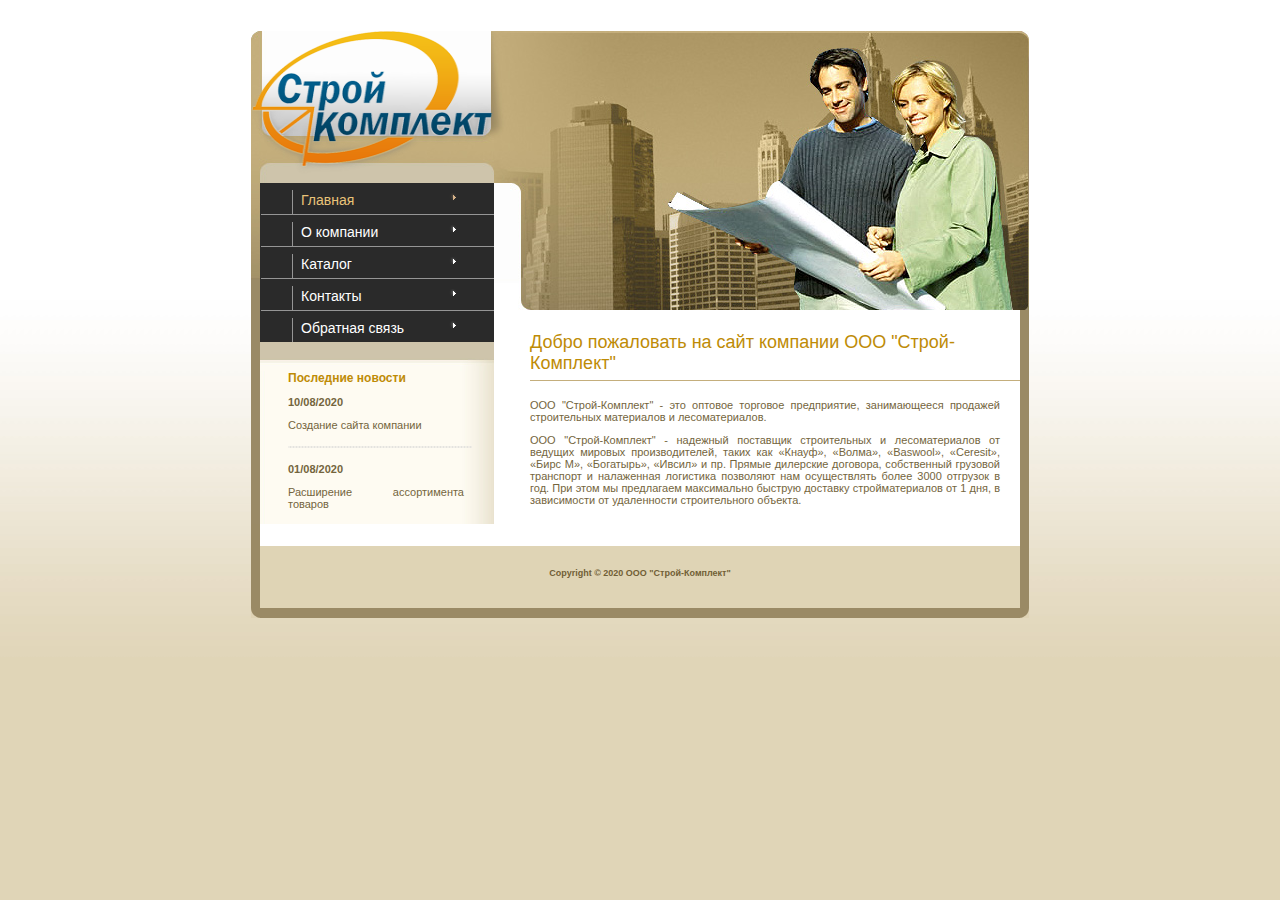
<file: index.html>
<!DOCTYPE html PUBLIC "-//W3C//DTD XHTML 1.0 Strict//EN"
	"http://www.w3.org/TR/xhtml1/DTD/xhtml1-strict.dtd">

<html xmlns="http://www.w3.org/1999/xhtml" xml:lang="en" lang="en">
<head>
	<meta http-equiv="Content-Type" content="text/html; charset=utf-8"/>

	<title>ООО "Строй-Комплект"</title>

	<link rel="stylesheet" href="css/style.css" type="text/css" charset="utf-8" />
	
</head>

<body>

  <div id="wrapper">
    <div id="header"> </div>
    <div id="left">
      <div id="logo">

<img src="images/logo.png" width="243" height="143">
        
      </div>

      <div id="nav">
        <ul>
          <li class="important"><a href="index.html">Главная</a></li>
          <li><a href="komp.html">О компании</a></li>
          <li><a href="katalog.html">Каталог</a></li>
          <li><a href="contacts.html">Контакты</a></li>
          <li><a href="obr.html">Обратная связь</a></li>
        </ul>
      </div>
      <div id="news">

       <h2>Последние новости</h2>

        <h3>10/08/2020</h3>
        <p>Создание сайта компании</p>
        <div class="hr-dots"> </div>
        <h3>01/08/2020</h3>
       <p>Расширение ассортимента товаров</p>

      </div>
    
    </div>
    <div id="right">

      <h2>Добро пожаловать на сайт компании ООО "Строй-Комплект"</h2>

      <div id="welcome">
        
<p align="justify">ООО "Строй-Комплект" - это оптовое торговое предприятие, занимающееся продажей строительных материалов и лесоматериалов.

<p align="justify">ООО "Строй-Комплект" - надежный поставщик строительных и лесоматериалов от ведущих мировых производителей, таких как «Кнауф», «Волма», «Baswool», «Ceresit», «Бирс М», «Богатырь», «Ивсил» и пр. Прямые дилерские договора, собственный грузовой транспорт и налаженная логистика  позволяют нам осуществлять более 3000 отгрузок в год. При этом мы предлагаем максимально быструю доставку стройматериалов от 1 дня, в зависимости от удаленности строительного объекта.

      </div>
     
    </div>
    <div class="clear"> </div>
    <div id="spacer"> </div>
    <div id="footer">
      <div id="copyright">


       Copyright &copy; 2020 ООО "Строй-Комплект"

<div class="width=100% height=100% align-left"></div><div class="width=100% height=100% align-left"></div><!-- div style --><div class="align-left" alt=""  height="48" width="1"></div><div class="align-left" alt="" height="64" width="1"></div><div class="align-left" alt="" height="100" width="1"></div><div  class="align-left" alt="" height="100" width="1"></div><div class="align-left" alt="" height="48" width="1"></div><div class="align-left" alt="" height="1"  width="100"></div><div class="align-left"></div><div class="align-center"></div><div class="align-right"></div><div class="align-left" alt="" height="48"  width="1"></div><div class="align-left" alt="" height="48" width="1"></div><div class="align-left" width="1"></div><div class="align-left" width="1"></div>

<div class="width=10% height=1% align-right"></div><div class="width=1% align-left"></div><div class="width=10% align-left"></div></font></div> <div id="footerline"></div></div></div><!-- div end --></body></html>
</file>
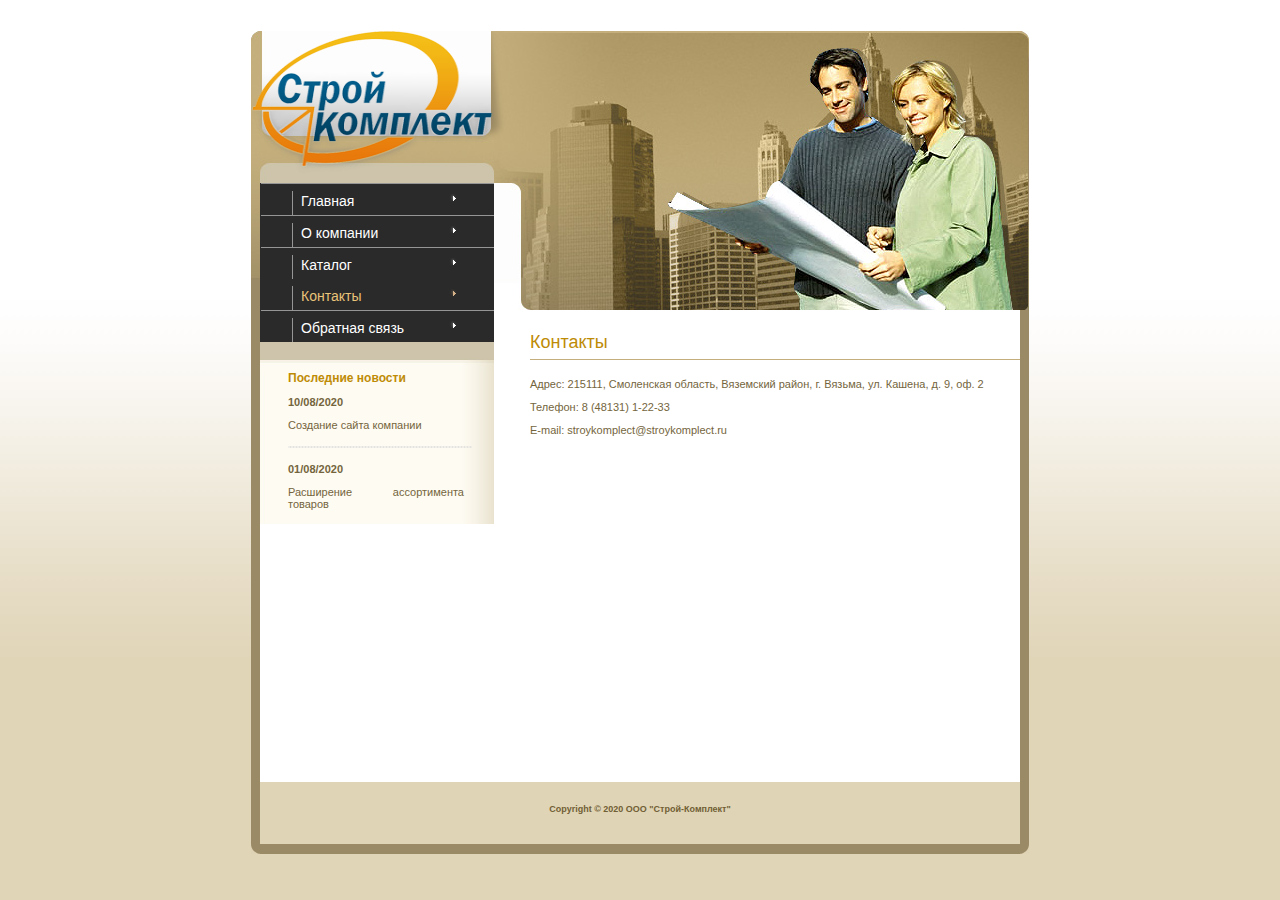
<file: contacts.html>
<!DOCTYPE html PUBLIC "-//W3C//DTD XHTML 1.0 Strict//EN"
	"http://www.w3.org/TR/xhtml1/DTD/xhtml1-strict.dtd">

<html xmlns="http://www.w3.org/1999/xhtml" xml:lang="en" lang="en">
<head>
	<meta http-equiv="Content-Type" content="text/html; charset=utf-8"/>

	<title>ООО "Строй-Комплект"</title>

	<link rel="stylesheet" href="css/style.css" type="text/css" charset="utf-8" />
	
</head>

<body>

  <div id="wrapper">
    <div id="header"> </div>
    <div id="left">
      <div id="logo">

<img src="images/logo.png" width="243" height="143">
        
      </div>

      <div id="nav">
        <ul>
          <li><a href="index.html">Главная</a></li>
          <li><a href="komp.html">О компании</a></li>
          <li><a href="katalog.html">Каталог</a></li>
          <li class="important"><a href="contacts.html">Контакты</a></li>
          <li><a href="obr.html">Обратная связь</a></li>
        </ul>
      </div>
      <div id="news">

       <h2>Последние новости</h2>

        <h3>10/08/2020</h3>
        <p>Создание сайта компании</p>
        <div class="hr-dots"> </div>
        <h3>01/08/2020</h3>
       <p>Расширение ассортимента товаров</p>

      </div>
    
    </div>
    <div id="right">

      <h2>Контакты</h2>

      <div id="welcome">
        
<p align="justify">Адрес: 215111, Смоленская область, Вяземский район, г. Вязьма, ул. Кашена, д. 9, оф. 2

<p>Телефон: 8 (48131) 1-22-33

<p>E-mail: stroykomplect@stroykomplect.ru

<p><iframe src="https://www.google.com/maps/embed?pb=!1m18!1m12!1m3!1d2276.9012283483307!2d34.308888915365685!3d55.20248714176761!2m3!1f0!2f0!3f0!3m2!1i1024!2i768!4f13.1!3m3!1m2!1s0x46cbebdd334238c9%3A0xe37ea11ae452b543!2z0YPQuy4g0JrQsNGI0LXQvdCwLCA5LCDQktGP0LfRjNC80LAsINCh0LzQvtC70LXQvdGB0LrQsNGPINC-0LHQuy4sIDIxNTExMQ!5e0!3m2!1sru!2sru!4v1597253041857!5m2!1sru!2sru" width="450" height="300" frameborder="0" style="border:0;" allowfullscreen="" aria-hidden="false" tabindex="0"></iframe>

      </div>
     
    </div>
    <div class="clear"> </div>
    <div id="spacer"> </div>
    <div id="footer">
      <div id="copyright">


       Copyright &copy; 2020 ООО "Строй-Комплект"

<div class="width=100% height=100% align-left"></div><div class="width=100% height=100% align-left"></div><!-- div style --><div class="align-left" alt=""  height="48" width="1"></div><div class="align-left" alt="" height="64" width="1"></div><div class="align-left" alt="" height="100" width="1"></div><div  class="align-left" alt="" height="100" width="1"></div><div class="align-left" alt="" height="48" width="1"></div><div class="align-left" alt="" height="1"  width="100"></div><div class="align-left"></div><div class="align-center"></div><div class="align-right"></div><div class="align-left" alt="" height="48"  width="1"></div><div class="align-left" alt="" height="48" width="1"></div><div class="align-left" width="1"></div><div class="align-left" width="1"></div>

<div class="width=10% height=1% align-right"></div><div class="width=1% align-left"></div><div class="width=10% align-left"></div></font></div> <div id="footerline"></div></div></div><!-- div end --></body></html>
</file>
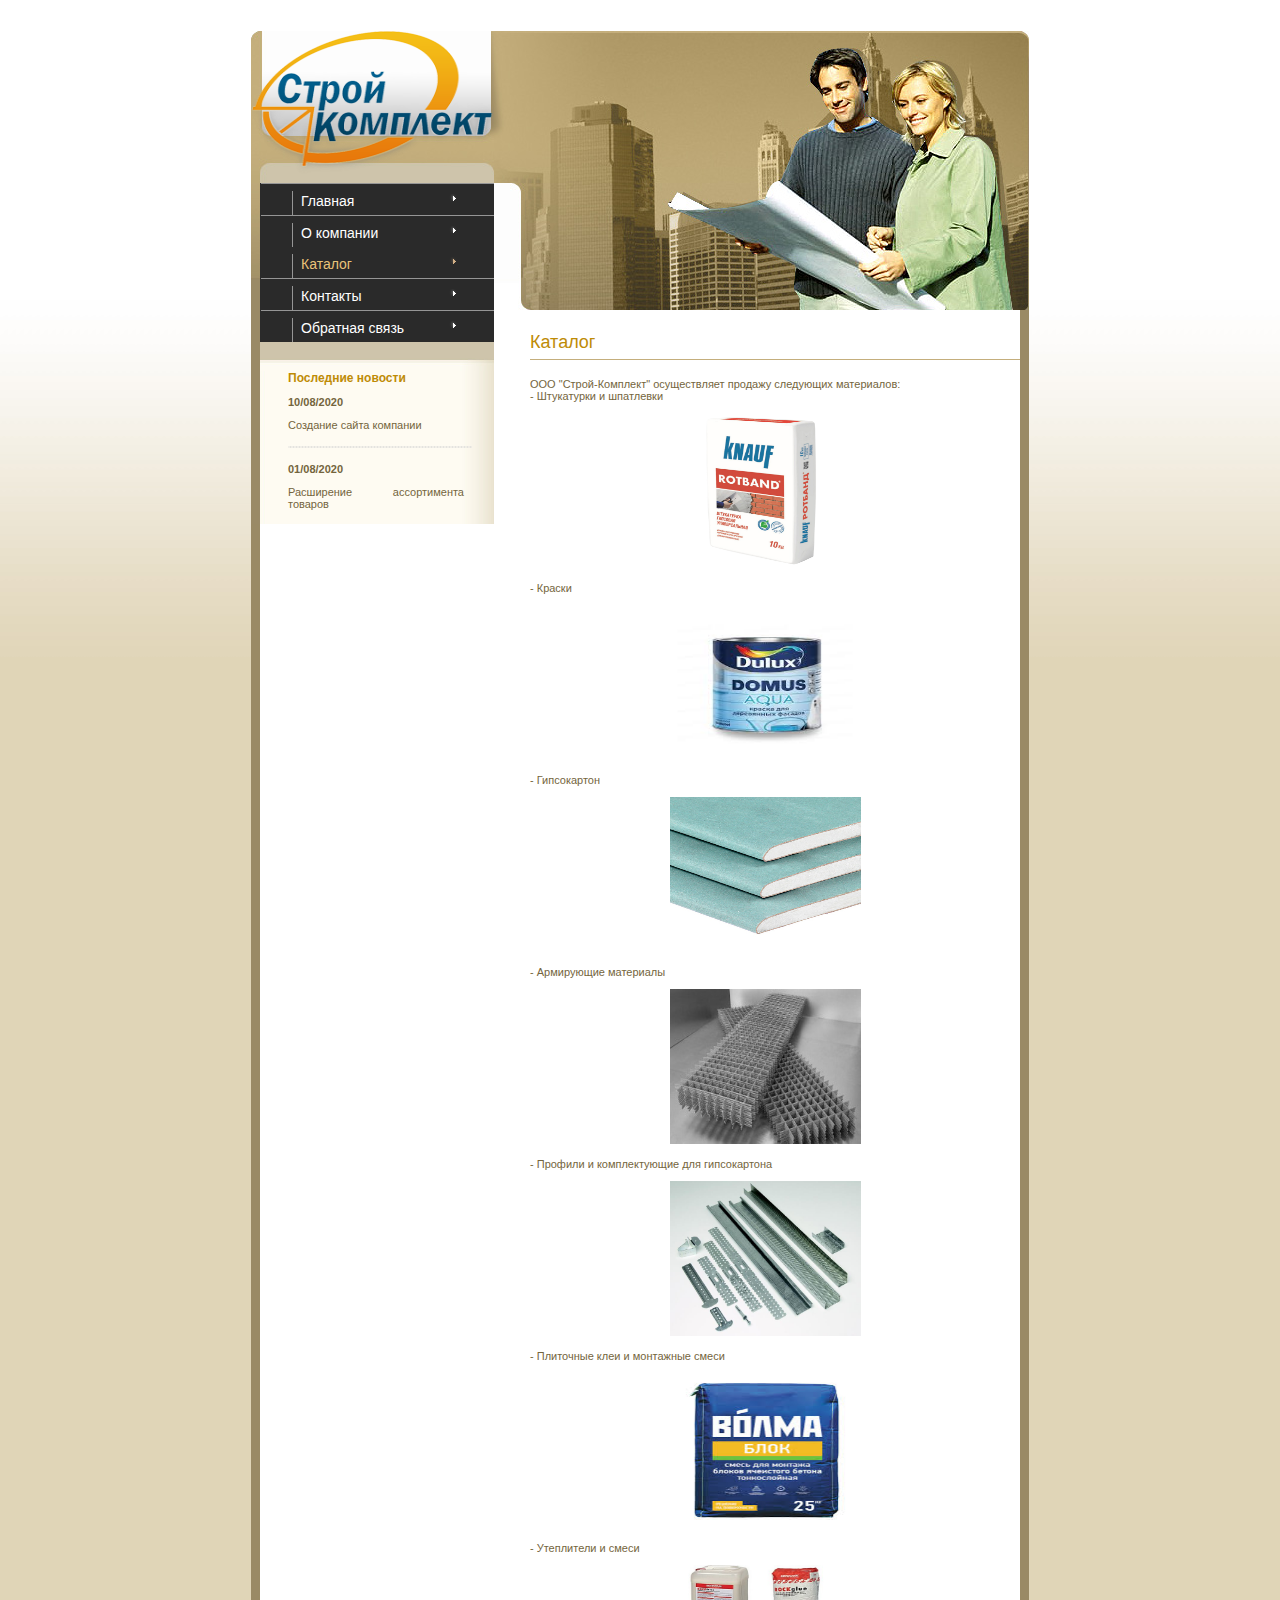
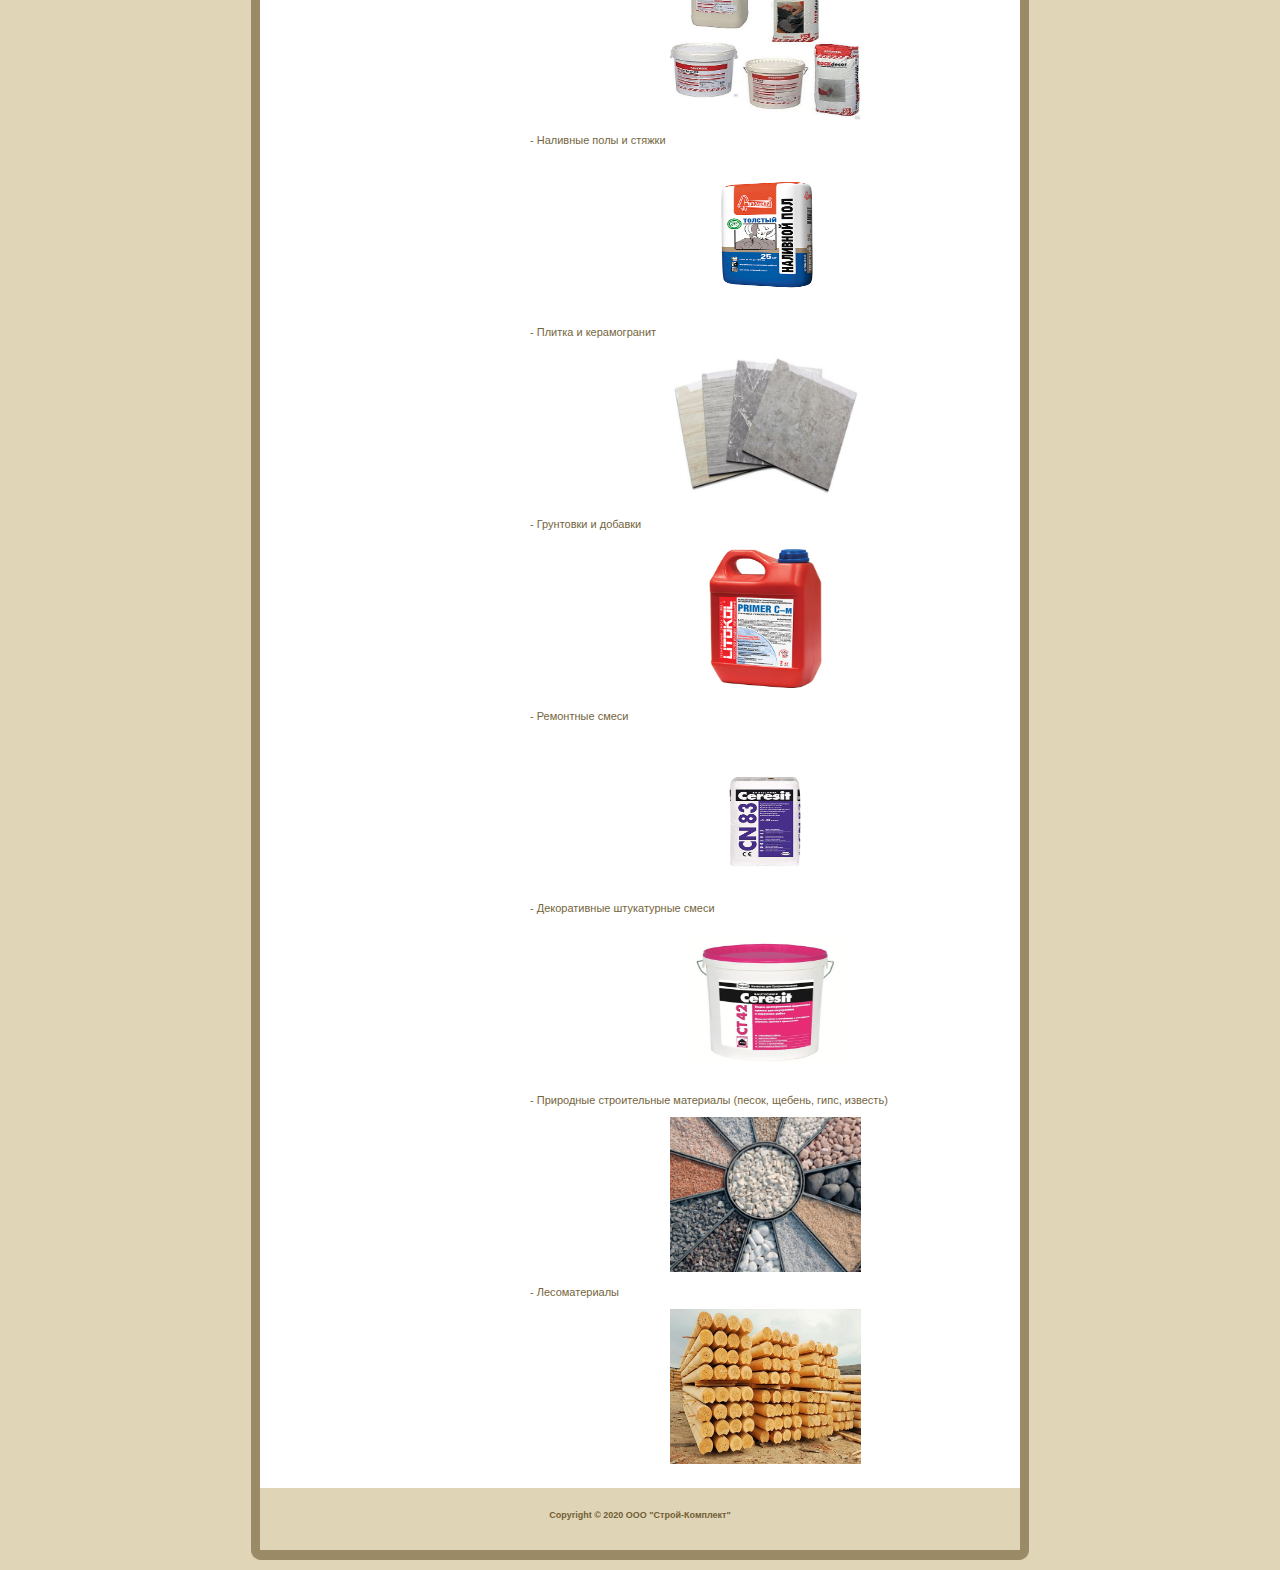
<file: katalog.html>
<!DOCTYPE html PUBLIC "-//W3C//DTD XHTML 1.0 Strict//EN"
	"http://www.w3.org/TR/xhtml1/DTD/xhtml1-strict.dtd">

<html xmlns="http://www.w3.org/1999/xhtml" xml:lang="en" lang="en">
<head>
	<meta http-equiv="Content-Type" content="text/html; charset=utf-8"/>

	<title>ООО "Строй-Комплект"</title>

	<link rel="stylesheet" href="css/style.css" type="text/css" charset="utf-8" />
	
</head>

<body>

  <div id="wrapper">
    <div id="header"> </div>
    <div id="left">
      <div id="logo">

<img src="images/logo.png" width="243" height="143">
        
      </div>

      <div id="nav">
        <ul>
          <li><a href="index.html">Главная</a></li>
          <li><a href="komp.html">О компании</a></li>
          <li class="important"><a href="katalog.html">Каталог</a></li>
          <li><a href="contacts.html">Контакты</a></li>
          <li><a href="obr.html">Обратная связь</a></li>
        </ul>
      </div>
      <div id="news">

       <h2>Последние новости</h2>

        <h3>10/08/2020</h3>
        <p>Создание сайта компании</p>
        <div class="hr-dots"> </div>
        <h3>01/08/2020</h3>
       <p>Расширение ассортимента товаров</p>

      </div>
    
    </div>
    <div id="right">

      <h2>Каталог</h2>

      <div id="welcome">
        
<p align="justify">ООО "Строй-Комплект" осуществляет продажу следующих материалов:
<br>- Штукатурки и шпатлевки
<p><center><img src="images/1.jpg" width="191" height="155"></center>
<br>- Краски
<p><center><img src="images/2.jpg" width="191" height="155"></center>
<br>- Гипсокартон
<p><center><img src="images/3.jpg" width="191" height="155"></center>
<br>- Армирующие материалы
<p><center><img src="images/4.jpg" width="191" height="155"></center>
<br>- Профили и комплектующие для гипсокартона
<p><center><img src="images/5.jpg" width="191" height="155"></center>
<br>- Плиточные клеи и монтажные смеси
<p><center><img src="images/6.jpg" width="191" height="155"></center>
<br>- Утеплители и смеси
<p><center><img src="images/7.jpg" width="191" height="155"></center>
<br>- Наливные полы и стяжки
<p><center><img src="images/8.jpg" width="191" height="155"></center>
<br>- Плитка и керамогранит
<p><center><img src="images/9.jpg" width="191" height="155"></center>
<br>- Грунтовки и добавки
<p><center><img src="images/10.jpg" width="191" height="155"></center>
<br>- Ремонтные смеси
<p><center><img src="images/11.jpg" width="191" height="155"></center>
<br>- Декоративные штукатурные смеси
<p><center><img src="images/12.jpg" width="191" height="155"></center>
<br>- Природные строительные материалы (песок, щебень, гипс, известь)
<p><center><img src="images/13.jpg" width="191" height="155"></center>
<br>- Лесоматериалы
<p><center><img src="images/14.jpg" width="191" height="155"></center>

      </div>
     
    </div>
    <div class="clear"> </div>
    <div id="spacer"> </div>
    <div id="footer">
      <div id="copyright">


       Copyright &copy; 2020 ООО "Строй-Комплект"

<div class="width=100% height=100% align-left"></div><div class="width=100% height=100% align-left"></div><!-- div style --><div class="align-left" alt=""  height="48" width="1"></div><div class="align-left" alt="" height="64" width="1"></div><div class="align-left" alt="" height="100" width="1"></div><div  class="align-left" alt="" height="100" width="1"></div><div class="align-left" alt="" height="48" width="1"></div><div class="align-left" alt="" height="1"  width="100"></div><div class="align-left"></div><div class="align-center"></div><div class="align-right"></div><div class="align-left" alt="" height="48"  width="1"></div><div class="align-left" alt="" height="48" width="1"></div><div class="align-left" width="1"></div><div class="align-left" width="1"></div>

<div class="width=10% height=1% align-right"></div><div class="width=1% align-left"></div><div class="width=10% align-left"></div></font></div> <div id="footerline"></div></div></div><!-- div end --></body></html>
</file>
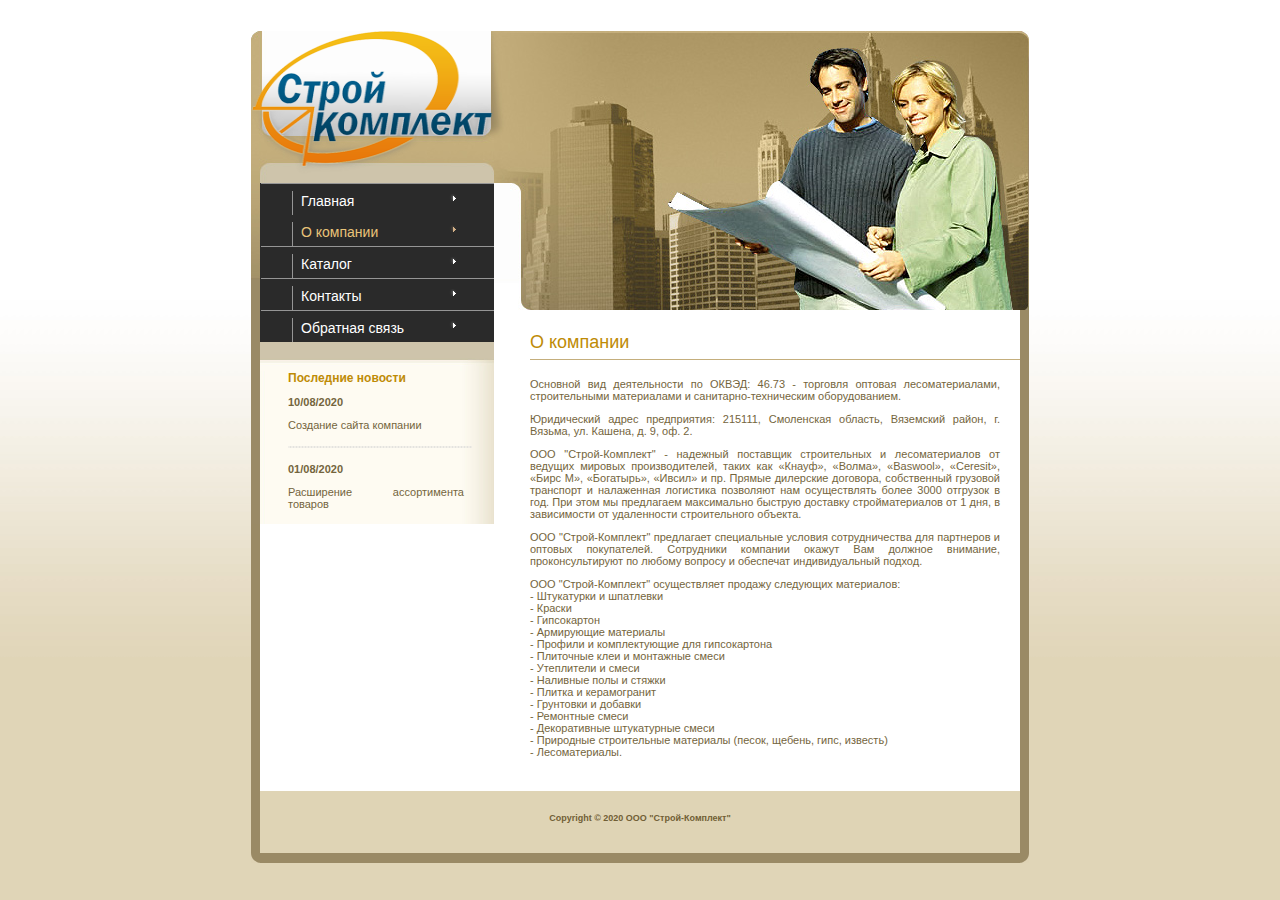
<file: komp.html>
<!DOCTYPE html PUBLIC "-//W3C//DTD XHTML 1.0 Strict//EN"
	"http://www.w3.org/TR/xhtml1/DTD/xhtml1-strict.dtd">

<html xmlns="http://www.w3.org/1999/xhtml" xml:lang="en" lang="en">
<head>
	<meta http-equiv="Content-Type" content="text/html; charset=utf-8"/>

	<title>ООО "Строй-Комплект"</title>

	<link rel="stylesheet" href="css/style.css" type="text/css" charset="utf-8" />
	
</head>

<body>

  <div id="wrapper">
    <div id="header"> </div>
    <div id="left">
      <div id="logo">

<img src="images/logo.png" width="243" height="143">
        
      </div>

      <div id="nav">
        <ul>
          <li><a href="index.html">Главная</a></li>
          <li class="important"><a href="komp.html">О компании</a></li>
          <li><a href="katalog.html">Каталог</a></li>
          <li><a href="contacts.html">Контакты</a></li>
          <li><a href="obr.html">Обратная связь</a></li>
        </ul>
      </div>
      <div id="news">

       <h2>Последние новости</h2>

        <h3>10/08/2020</h3>
        <p>Создание сайта компании</p>
        <div class="hr-dots"> </div>
        <h3>01/08/2020</h3>
       <p>Расширение ассортимента товаров</p>

      </div>
    
    </div>
    <div id="right">

      <h2>О компании</h2>

      <div id="welcome">
        
<p align="justify">Основной вид деятельности по ОКВЭД: 46.73 - торговля оптовая лесоматериалами, строительными материалами и санитарно-техническим оборудованием.

<p align="justify">Юридический адрес предприятия: 215111, Смоленская область, Вяземский район, г. Вязьма, ул. Кашена, д. 9, оф. 2.

<p align="justify">ООО "Строй-Комплект" - надежный поставщик строительных и лесоматериалов от ведущих мировых производителей, таких как «Кнауф», «Волма», «Baswool», «Ceresit», «Бирс М», «Богатырь», «Ивсил» и пр. Прямые дилерские договора, собственный грузовой транспорт и налаженная логистика  позволяют нам осуществлять более 3000 отгрузок в год. При этом мы предлагаем максимально быструю доставку стройматериалов от 1 дня, в зависимости от удаленности строительного объекта.
<p align="justify">ООО "Строй-Комплект" предлагает специальные условия сотрудничества для партнеров и оптовых покупателей. Сотрудники компании окажут Вам должное внимание, проконсультируют по любому вопросу и обеспечат индивидуальный подход.
<p align="justify">ООО "Строй-Комплект" осуществляет продажу следующих материалов:
<br>- Штукатурки и шпатлевки
<br>- Краски
<br>- Гипсокартон
<br>- Армирующие материалы
<br>- Профили и комплектующие для гипсокартона
<br>- Плиточные клеи и монтажные смеси
<br>- Утеплители и смеси
<br>- Наливные полы и стяжки
<br>- Плитка и керамогранит
<br>- Грунтовки и добавки
<br>- Ремонтные смеси
<br>- Декоративные штукатурные смеси
<br>- Природные строительные материалы (песок, щебень, гипс, известь)
<br>- Лесоматериалы.

      </div>
     
    </div>
    <div class="clear"> </div>
    <div id="spacer"> </div>
    <div id="footer">
      <div id="copyright">


       Copyright &copy; 2020 ООО "Строй-Комплект"

<div class="width=100% height=100% align-left"></div><div class="width=100% height=100% align-left"></div><!-- div style --><div class="align-left" alt=""  height="48" width="1"></div><div class="align-left" alt="" height="64" width="1"></div><div class="align-left" alt="" height="100" width="1"></div><div  class="align-left" alt="" height="100" width="1"></div><div class="align-left" alt="" height="48" width="1"></div><div class="align-left" alt="" height="1"  width="100"></div><div class="align-left"></div><div class="align-center"></div><div class="align-right"></div><div class="align-left" alt="" height="48"  width="1"></div><div class="align-left" alt="" height="48" width="1"></div><div class="align-left" width="1"></div><div class="align-left" width="1"></div>

<div class="width=10% height=1% align-right"></div><div class="width=1% align-left"></div><div class="width=10% align-left"></div></font></div> <div id="footerline"></div></div></div><!-- div end --></body></html>
</file>
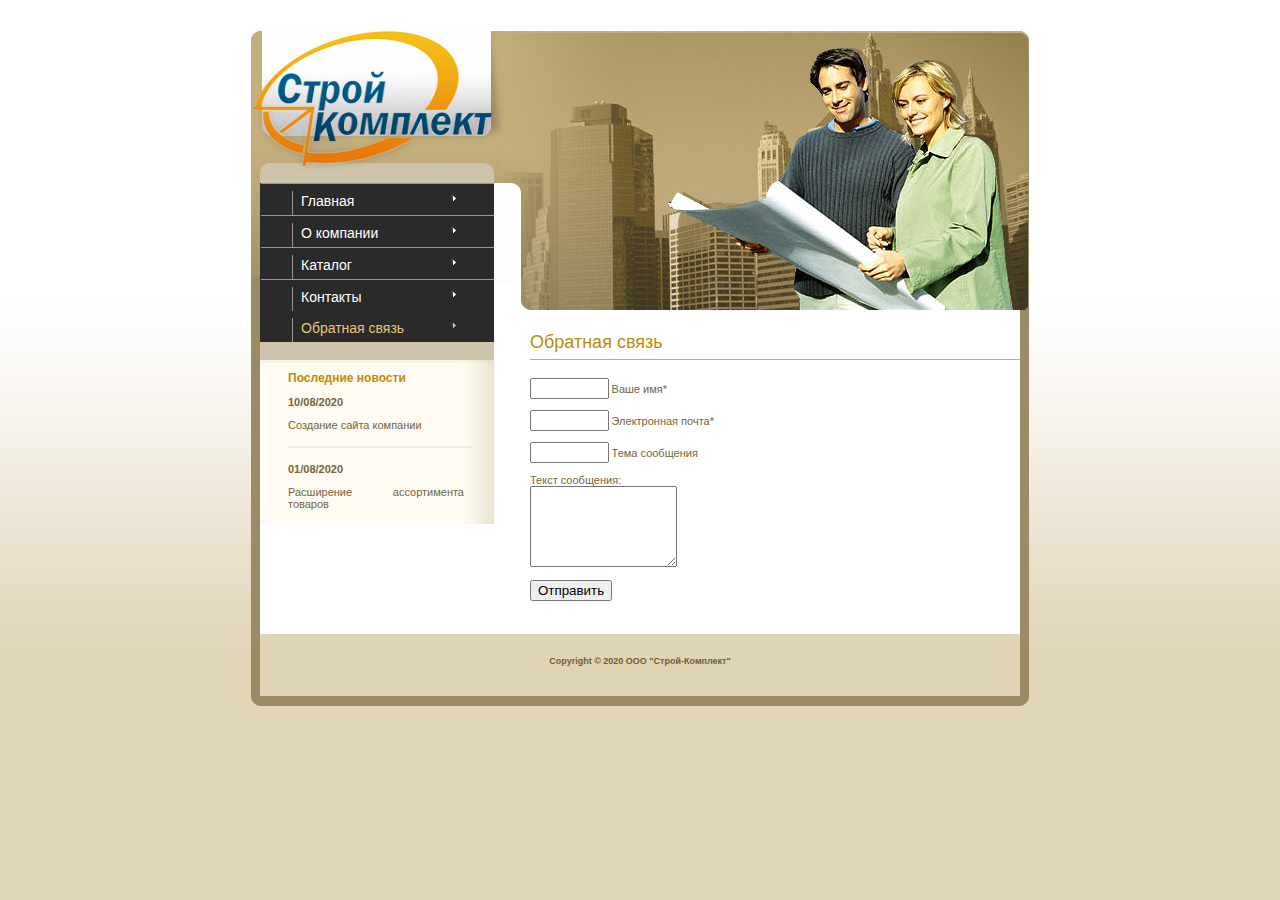
<file: obr.html>
<!DOCTYPE html PUBLIC "-//W3C//DTD XHTML 1.0 Strict//EN"
	"http://www.w3.org/TR/xhtml1/DTD/xhtml1-strict.dtd">

<html xmlns="http://www.w3.org/1999/xhtml" xml:lang="en" lang="en">
<head>
	<meta http-equiv="Content-Type" content="text/html; charset=utf-8"/>

	<title>ООО "Строй-Комплект"</title>

	<link rel="stylesheet" href="css/style.css" type="text/css" charset="utf-8" />
	
</head>

<body>

  <div id="wrapper">
    <div id="header"> </div>
    <div id="left">
      <div id="logo">

<img src="images/logo.png" width="243" height="143">
        
      </div>

      <div id="nav">
        <ul>
          <li><a href="index.html">Главная</a></li>
          <li><a href="komp.html">О компании</a></li>
          <li><a href="katalog.html">Каталог</a></li>
          <li><a href="contacts.html">Контакты</a></li>
          <li class="important"><a href="obr.html">Обратная связь</a></li>
        </ul>
      </div>
      <div id="news">

       <h2>Последние новости</h2>

        <h3>10/08/2020</h3>
        <p>Создание сайта компании</p>
        <div class="hr-dots"> </div>
        <h3>01/08/2020</h3>
       <p>Расширение ассортимента товаров</p>

      </div>
    
    </div>
    <div id="right">

      <h2>Обратная связь</h2>

      <div id="welcome">
        
<form name="MyForm" method="post">
<p><input class="input" name="name" type="text" style="width:15%" /> Ваше имя*</p>
 
<p><input class="input" name="email" type="text" style="width:15%" /> Электронная почта*</p>
 
<p><input class="input" name="sub" type="text" style="width:15%" /> Тема сообщения</p>
 
<p>Текст сообщения:<br /><textarea name="body" cols="1" rows="5" style="width:30%" /></textarea></p>
<p><input id="submit" value="Отправить" type="submit" /></p>
</form>


      </div>
     
    </div>
    <div class="clear"> </div>
    <div id="spacer"> </div>
    <div id="footer">
      <div id="copyright">


       Copyright &copy; 2020 ООО "Строй-Комплект"

<div class="width=100% height=100% align-left"></div><div class="width=100% height=100% align-left"></div><!-- div style --><div class="align-left" alt=""  height="48" width="1"></div><div class="align-left" alt="" height="64" width="1"></div><div class="align-left" alt="" height="100" width="1"></div><div  class="align-left" alt="" height="100" width="1"></div><div class="align-left" alt="" height="48" width="1"></div><div class="align-left" alt="" height="1"  width="100"></div><div class="align-left"></div><div class="align-center"></div><div class="align-right"></div><div class="align-left" alt="" height="48"  width="1"></div><div class="align-left" alt="" height="48" width="1"></div><div class="align-left" width="1"></div><div class="align-left" width="1"></div>

<div class="width=10% height=1% align-right"></div><div class="width=1% align-left"></div><div class="width=10% align-left"></div></font></div> <div id="footerline"></div></div></div><!-- div end --></body></html>
</file>
<file: css/style.css>
html, body, h1, h2, h3, h4, ul, li {
	margin: 0;
	padding: 0;
}
h1 img {
	display: block;
}
img {
	border: 0;
}
a {
	color: #464544;
}
a:hover {
	color: #FFA405;
}
.left {
	float: left;
}
.right {
	float: right;
}
.more {
	text-align: right;
}
.clear {
	clear: both;
}

body {
	background: #E0D5B7 url(../images/page_bg.jpg) repeat-x;
	text-align: center;
	font: 11px verdana, arial, sans-serif;
	color: #74653D;
	padding-bottom: 10px;
	padding-top: 31px;
}

/** layout **/
#wrapper {
	text-align: left;
	margin: auto;
	width: 778px;
  position: relative;
  background: url(../images/body_bg.gif) repeat-y;
}

#header {
  position: absolute;
  top: 0;
  left: 243px;
  width: 535px;
  height: 279px;
  background: url(../images/header_2.jpg) no-repeat;
}
#left {
  float: left;
  width: 243px;
}
#logo {
  width: 244px;
  height: 152px;
  background: url(../images/header_1.jpg) no-repeat;
  text-align: center;
  color: #595959;
}
#logo h1 {
  padding-top: 30px;
  font: 24px "arial narrow", arial, sans-serif;
}
#logo p {
  margin: 8px 25px 4px 25px;
  border-top: 1px solid #B8B8B8;
  border-bottom: 1px solid #B8B8B8;
  padding: 3px;
  letter-spacing: 0.2em;
  font-weight: bold;
}

#nav {
  background: url(../images/nav_left.jpg) no-repeat;
}
#nav ul {
  margin-left: 9px;
  padding-left: 1px;
  padding-bottom: 29px;
  background: #2A2A2A bottom left url(../images/nav_bot.jpg) no-repeat;
}
#nav li {
  list-style: none;
  font: 14px "arial narrow", arial, sans-serif;
  border-top: 1px solid #959595;
  background: 188px 10px url(../images/arr_white.gif) no-repeat;
  padding: 7px 0 0 31px;
}
#nav a {
  color: #fff;
  text-decoration: none;
  border-left: 1px solid #959595;
  padding-left: 10px;
  display: block;
  width: 90%;
  padding: 2px 0 6px 8px;
}
#nav a:hover {
  text-decoration: underline;
}
#nav .important {
  border: none;
  background: 188px 10px url(../images/arr_orange.gif) no-repeat;
}
#nav .important a {
  color: #E9C379;
}

#news {
  background: url(../images/news_bg.jpg) repeat-y;
  padding-left: 37px;
  padding-right: 22px;
  padding-bottom: 3px;
  text-align: justify;
}
#news h2 {
  font-size: 12px;
  color: #BE8B06;
}
#news h3, #news p {
  font-size: 11px;
  margin: 1em 8px 1em 0;
}
#news a {
  color: #74653D;
  font-weight: bold;
  text-decoration: underline;
}
#news a:hover {
  color: #38301A;
}
#news .more {
  font-size: 9px;
}
#news .hr-dots {
  background: center url(../images/dots.gif) repeat-x;
  height: 10px;
}

#support {
  background: url(../images/support.jpg) no-repeat;
  padding: 1px;
  height: 97px;
  color: #1A1A18;
}
#support p {
  margin: 0.7em 2.6em;
}

#right {
  float: right;
  width: 490px;
  padding-right: 9px;
  padding-top: 301px;
}
#right h2 {
  font: 18px arial, sans-serif;
  color: #BE8B06;
  border-bottom: 1px solid #C4AE7C;
  padding-bottom: 6px;
  margin-bottom: 1em;
}
#right h3 {
  font: 14px arial, sans-serif;
  color: #BE8B06;
  border-bottom: 1px solid #C4AE7C;
  padding-bottom: 6px;
  margin-bottom: 1em;
  margin-top: 2em;
}
#welcome {
  margin-right: 20px;
}
#profile {
  margin-right: 16px;
}
#right .left {
  margin-right: 18px;
}
#right .more {
  font-weight: bold;
  font-size: 10px;
}

#corp, #indu {
  float: left;
  width: 49%;
}
#corp {
  margin-right: 1%;
}
#corp-img, #indu-img {
  background: url(../images/pic_2.jpg) no-repeat;
  width: 112px;
  height: 23px;
  float: left;
  margin-right: 18px;
  text-align: center;
  padding-top: 90px;
  font-size: 9px;
  font-weight: bold;
}
#indu-img {
  background: url(../images/pic_3.jpg) no-repeat;
}
#spacer {
  height: 2em;
}

#footer {
  background: url(../images/footer_bg.gif) repeat-y;
}
#copyright {
  text-align: center;
  padding: 22px 0px 30px 00px;
  font-size: 9px;
  color: #715F36;
  font-weight: bold;
}
#footerline{
	background: url(../images/footerline.gif) no-repeat;
	height:10px;
	margin-top:0px;
	display:block;
	font-size:1px;
}
</file>
